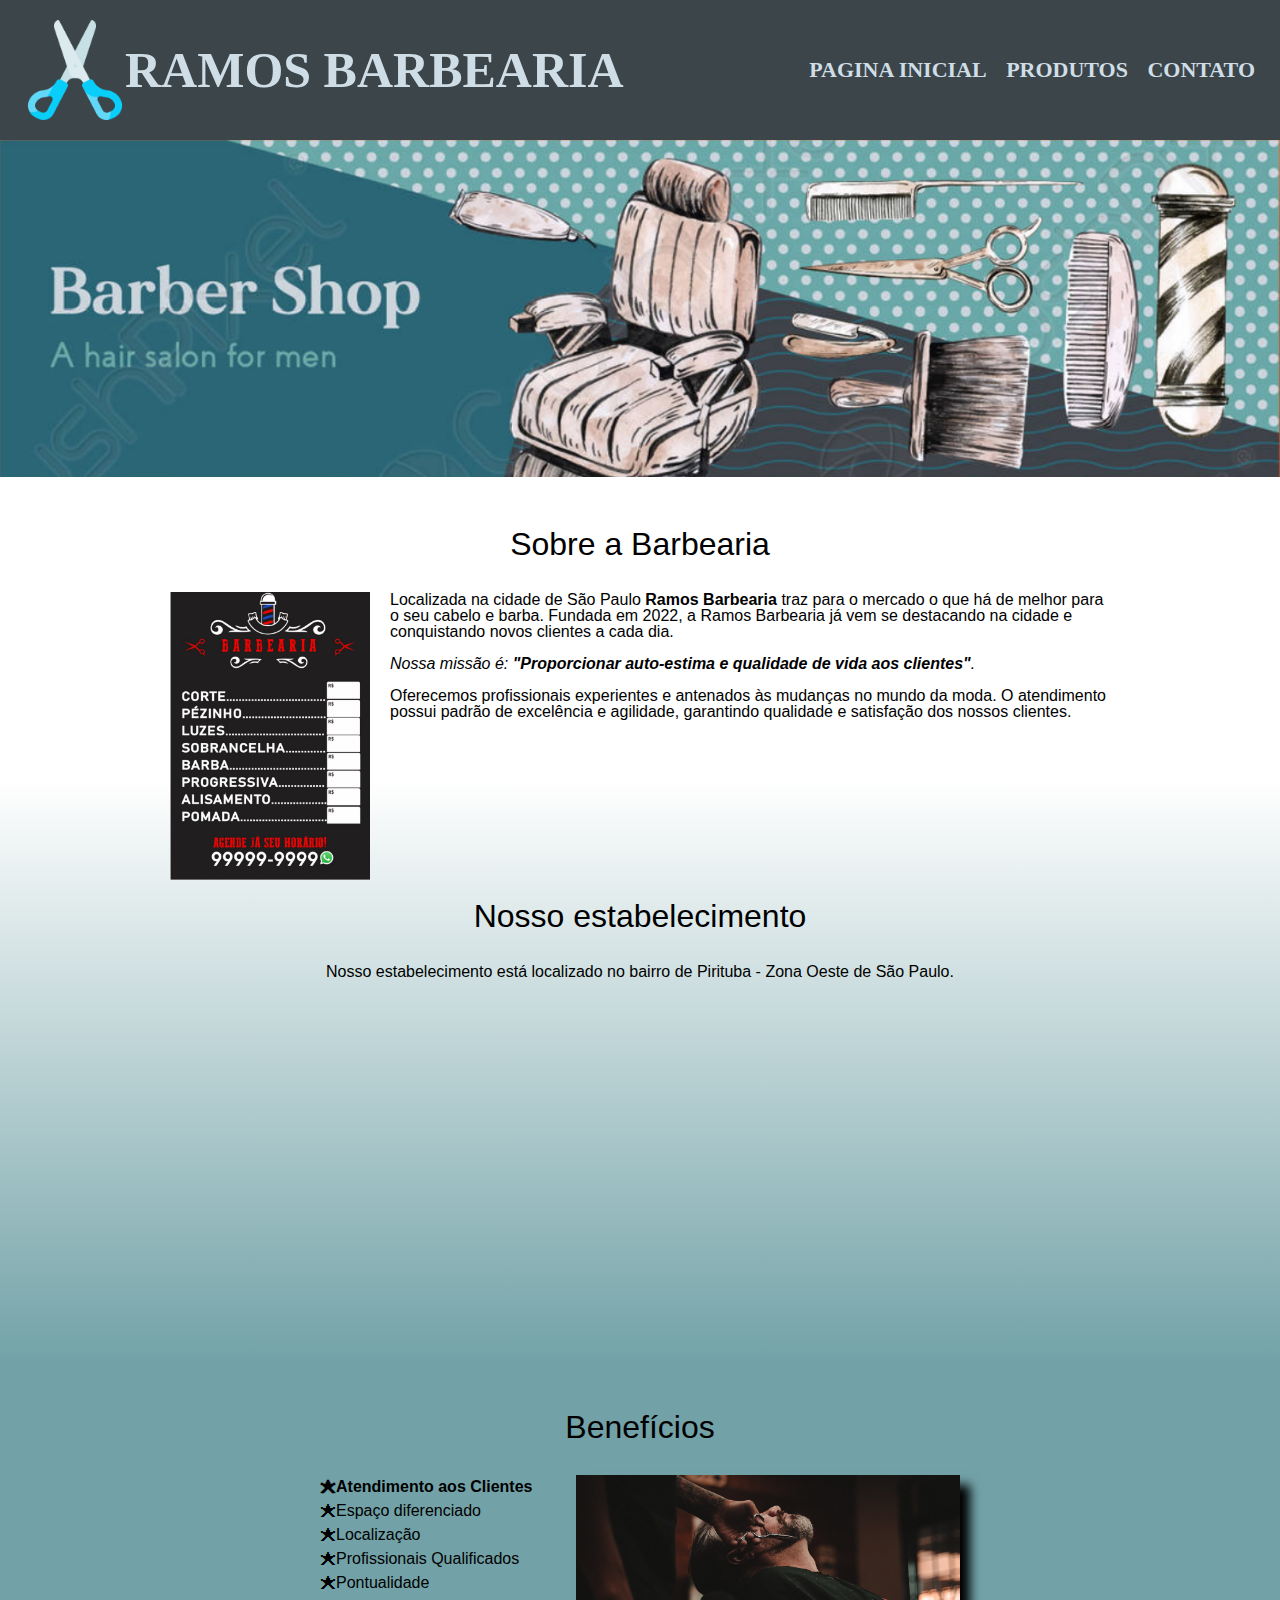
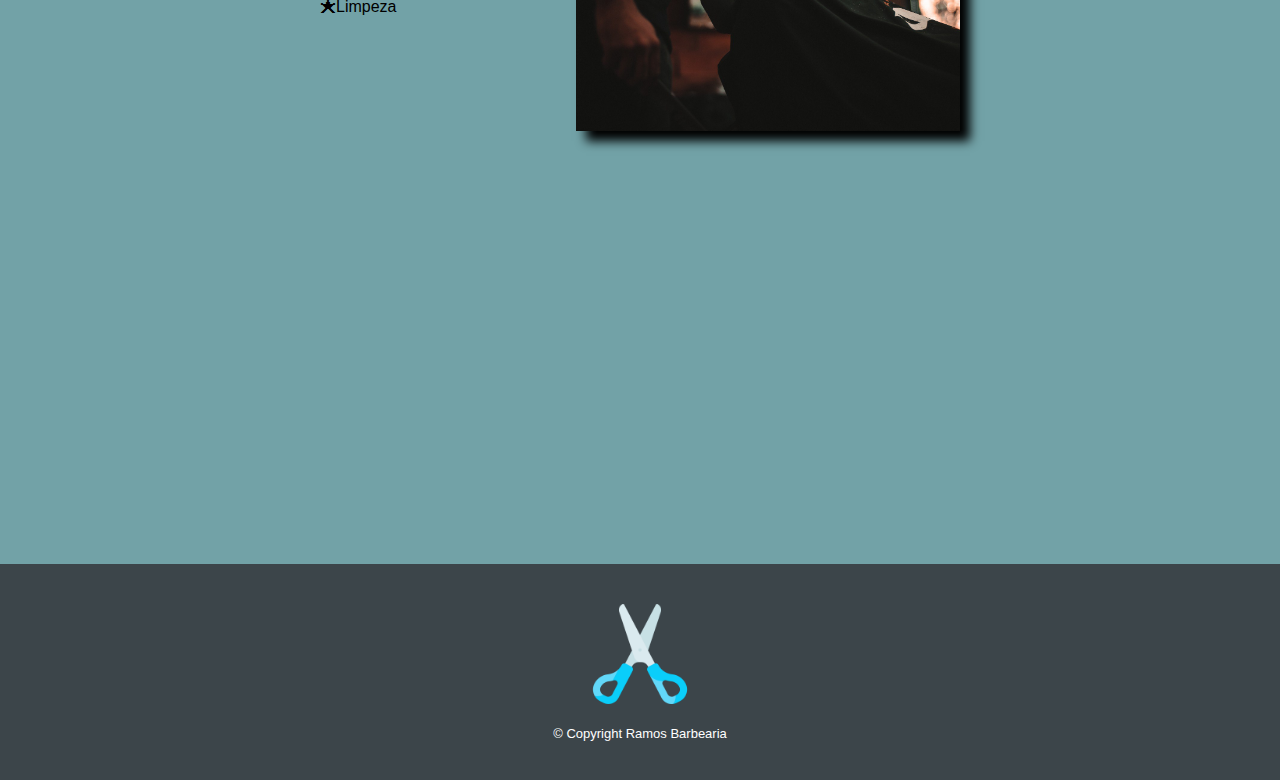
<file: index.html>
<!DOCTYPE html>
<html lang="pt-br">

<head>
	<meta charset="UTF-8">
	<meta name="viewport" content="width=device-width">
	<title>Ramos Barbearia</title>
	<link rel="stylesheet" href="reset.css">
	<link rel="stylesheet" href="style.css">
	<link rel="preconnect" href="https://fonts.googleapis.com">
</head>


<body>
	<header>
		<div class="caixa">
			<div class="icone">
				<img src="tesoura.png">
				<h1>Ramos Barbearia</h1>
			</div>
			<nav>
				<ul>
					<li><a href="index.html">PAGINA INICIAL</a></li>
					<li><a href="produtos.html">PRODUTOS</a></li>
					<li><a href="contato.html">CONTATO</a></li>
				</ul>
			</nav>
		</div>
	</header>
	<img class="banner" src="bannershop.png">
	<main>
		<section class="principal">
			<h2 class="titulo-principal">Sobre a Barbearia</h2>

			<img class="utensilios" src="cartaz.png" alt="Utensilios de barbeiro">

			<p>Localizada na cidade de São Paulo <strong>Ramos Barbearia</strong> traz para o mercado o que há de melhor
				para o seu
				cabelo e barba. Fundada em 2022, a Ramos Barbearia já vem se destacando na cidade e conquistando novos clientes a
				cada dia.</p>

			<p id="missao"><em>Nossa missão é: <strong>"Proporcionar auto-estima e qualidade de vida aos
						clientes"</strong>.</em></p>

			<p>Oferecemos profissionais experientes e antenados às mudanças no mundo da moda. O atendimento possui
				padrão de excelência
				e agilidade, garantindo qualidade e satisfação dos nossos clientes.</p>
		</section>

		<section class="mapa">
			<h3 class="titulo-principal">Nosso estabelecimento</h3>
			<p>Nosso estabelecimento está localizado no bairro de Pirituba - Zona Oeste de São Paulo.</p>

			<div class="mapa-conteudo">
				<iframe
					src="https://www.google.com/maps/embed?pb=!1m18!1m12!1m3!1d1829.6315774266434!2d-46.72458934174108!3d-23.48702913619004!2m3!1f0!2f0!3f0!3m2!1i1024!2i768!4f13.1!3m3!1m2!1s0x94cef91365db90a9%3A0xbaa68a9bdfeceb62!2sTv.%20Francisco%20Angelieri%2C%2056%20-%20Jardim%20Libano%2C%20S%C3%A3o%20Paulo%20-%20SP%2C%2005154-130!5e0!3m2!1sen!2sbr!4v1650215848408!5m2!1sen!2sbr"
					width="100%" height="300" style="border:0;" allowfullscreen="" loading="lazy"></iframe>
			</div>

		</section>




		<section class="beneficios">
			<h3 class="titulo-principal">Benefícios</h3>

			<div class="conteudo-beneficios">
				<ul class="lista-beneficios">
					<li class="itens">Atendimento aos Clientes</li>
					<li class="itens">Espaço diferenciado</li>
					<li class="itens">Localização</li>
					<li class="itens">Profissionais Qualificados</li>
					<li class="itens">Pontualidade</li>
					<li class="itens">Limpeza</li>
				</ul><img src="beneficios.jpg" class="imagem-beneficios">
			</div>



			<div class="video">
				<iframe width="100%" height="315" src="https://www.youtube.com/embed/4P5C-T6h8y0"
					title="YouTube video player" frameborder="0"
					allow="accelerometer; autoplay; clipboard-write; encrypted-media; gyroscope; picture-in-picture"
					allowfullscreen></iframe>
				<div>
		</section>
	</main>
	<footer>
		<img src="tesoura.png">
		<p class="copyright">&copy; Copyright Ramos Barbearia</p>
	</footer>
</body>


</html>
</file>
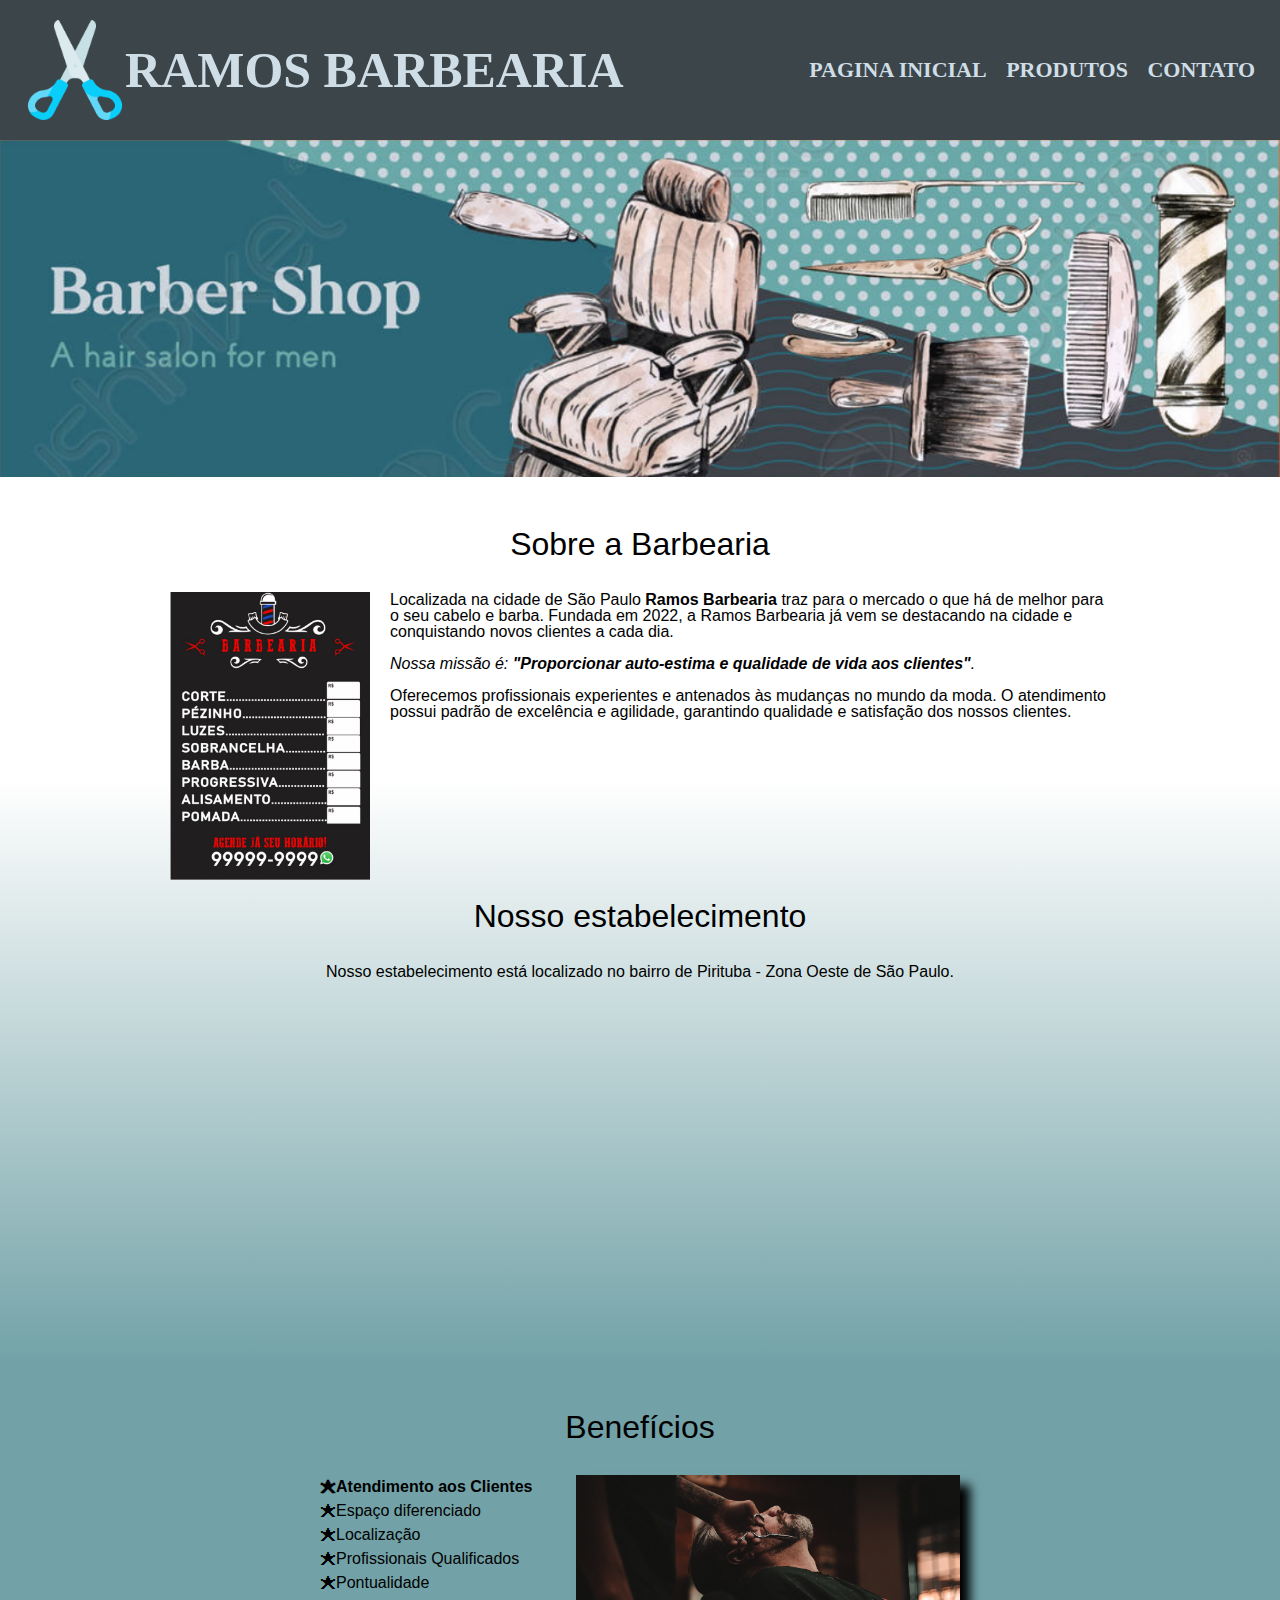
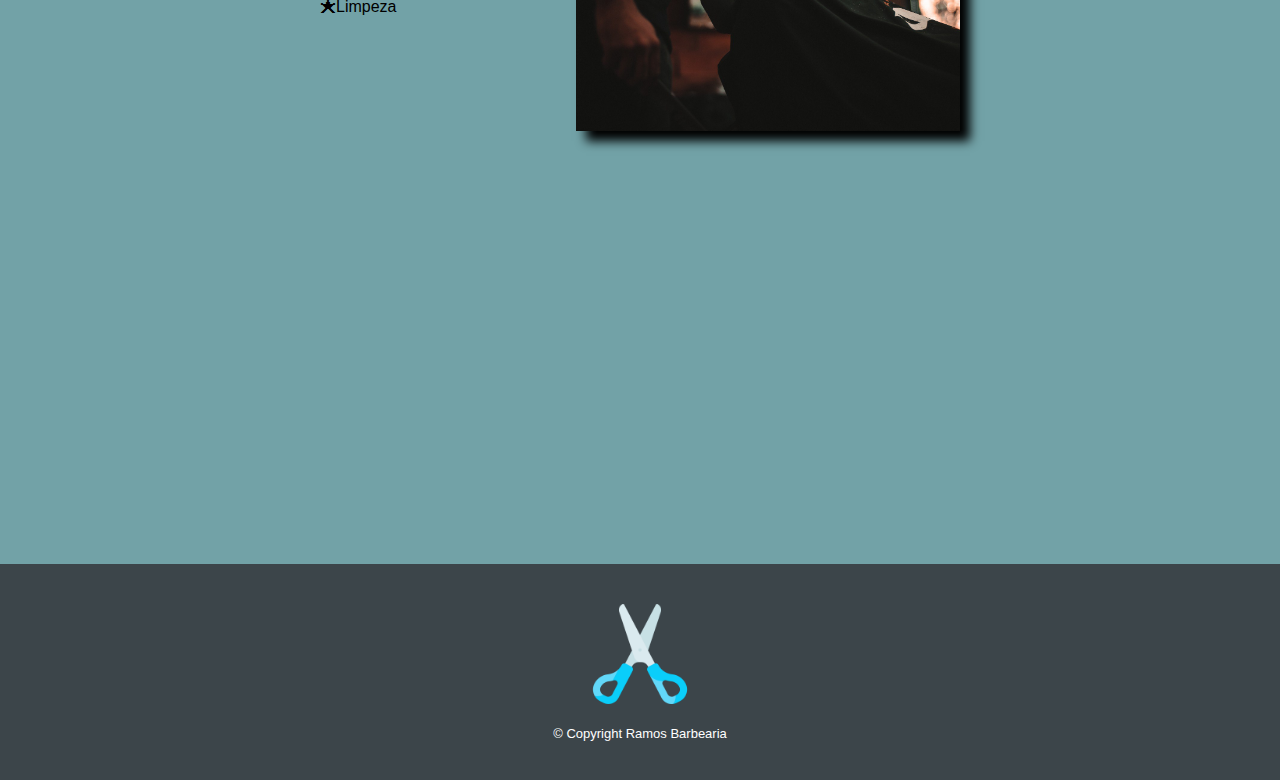
<file: pages/index.html>
<!DOCTYPE html>
<html lang="pt-br">

<head>
	<meta charset="UTF-8">
	<meta name="viewport" content="width=device-width">
	<title>Ramos Barbearia</title>
	<link rel="stylesheet" href="../styles/reset.css">
	<link rel="stylesheet" href="../styles/style.css">
	<link rel="preconnect" href="https://fonts.googleapis.com">
</head>


<body>
	<header>
		<div class="caixa">
			<div class="icone">
				<img src="../img/tesoura.png">
				<h1>Ramos Barbearia</h1>
			</div>
			<nav>
				<ul>
					<li><a href="index.html">PAGINA INICIAL</a></li>
					<li><a href="produtos.html">PRODUTOS</a></li>
					<li><a href="contato.html">CONTATO</a></li>
				</ul>
			</nav>
		</div>
	</header>
	<img class="banner" src="../img/bannershop.png">
	<main>
		<section class="principal">
			<h2 class="titulo-principal">Sobre a Barbearia</h2>

			<img class="utensilios" src="../img/cartaz.png" alt="Utensilios de barbeiro">

			<p>Localizada na cidade de São Paulo <strong>Ramos Barbearia</strong> traz para o mercado o que há de melhor
				para o seu
				cabelo e barba. Fundada em 2022, a Ramos Barbearia já vem se destacando na cidade e conquistando novos clientes a
				cada dia.</p>

			<p id="missao"><em>Nossa missão é: <strong>"Proporcionar auto-estima e qualidade de vida aos
						clientes"</strong>.</em></p>

			<p>Oferecemos profissionais experientes e antenados às mudanças no mundo da moda. O atendimento possui
				padrão de excelência
				e agilidade, garantindo qualidade e satisfação dos nossos clientes.</p>
		</section>

		<section class="mapa">
			<h3 class="titulo-principal">Nosso estabelecimento</h3>
			<p>Nosso estabelecimento está localizado no bairro de Pirituba - Zona Oeste de São Paulo.</p>

			<div class="mapa-conteudo">
				<iframe
					src="https://www.google.com/maps/embed?pb=!1m18!1m12!1m3!1d1829.6315774266434!2d-46.72458934174108!3d-23.48702913619004!2m3!1f0!2f0!3f0!3m2!1i1024!2i768!4f13.1!3m3!1m2!1s0x94cef91365db90a9%3A0xbaa68a9bdfeceb62!2sTv.%20Francisco%20Angelieri%2C%2056%20-%20Jardim%20Libano%2C%20S%C3%A3o%20Paulo%20-%20SP%2C%2005154-130!5e0!3m2!1sen!2sbr!4v1650215848408!5m2!1sen!2sbr"
					width="100%" height="300" style="border:0;" allowfullscreen="" loading="lazy"></iframe>
			</div>

		</section>




		<section class="beneficios">
			<h3 class="titulo-principal">Benefícios</h3>

			<div class="conteudo-beneficios">
				<ul class="lista-beneficios">
					<li class="itens">Atendimento aos Clientes</li>
					<li class="itens">Espaço diferenciado</li>
					<li class="itens">Localização</li>
					<li class="itens">Profissionais Qualificados</li>
					<li class="itens">Pontualidade</li>
					<li class="itens">Limpeza</li>
				</ul><img src="../img/beneficios.jpg" class="imagem-beneficios">
			</div>



			<div class="video">
				<iframe width="100%" height="315" src="https://www.youtube.com/embed/4P5C-T6h8y0"
					title="YouTube video player" frameborder="0"
					allow="accelerometer; autoplay; clipboard-write; encrypted-media; gyroscope; picture-in-picture"
					allowfullscreen></iframe>
				<div>
		</section>
	</main>
	<footer>
		<img src="../img/tesoura.png">
		<p class="copyright">&copy; Copyright Ramos Barbearia</p>
	</footer>
</body>


</html>
</file>
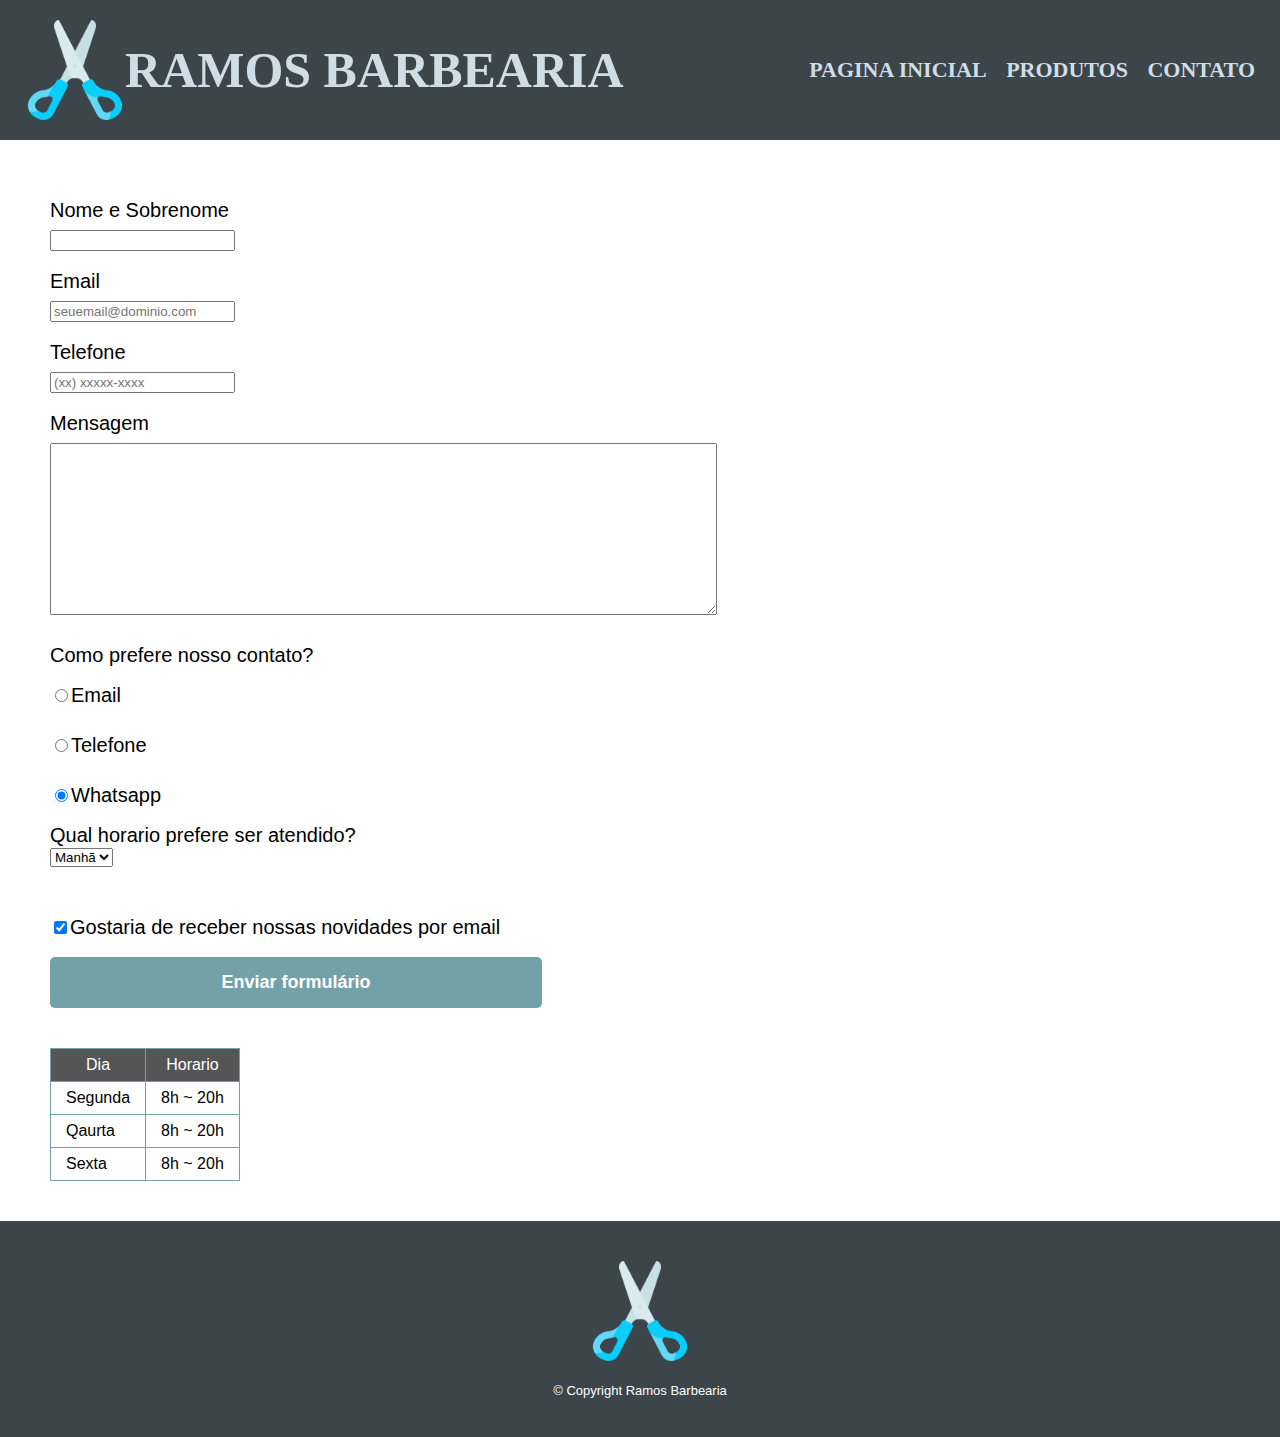
<file: contato.html>
<!DOCTYPE html>
<html lang="en">
<head>
    <meta charset="UTF-8">
    <meta http-equiv="X-UA-Compatible" content="IE=edge">
    <meta name="viewport" content="width=device-width, initial-scale=1.0">
    <title>contato</title>
    <link rel="stylesheet" href="reset.css">
    <link rel="stylesheet" href="style.css">
</head>
<body>
    <header>
        <div class="caixa">
            <div class="icone">
                <img src="tesoura.png">
                <h1>Ramos Barbearia</h1>
            </div>
            <nav>
                <ul>
                    <li><a href="index.html">PAGINA INICIAL</a></li>
                    <li><a href="produtos.html">PRODUTOS</a></li>
                    <li><a href="contato.html">CONTATO</a></li>
                </ul>
            </nav>
        </div>
    </header>
    <main>
        
        <form>  
            <label for="nomesobrenome">Nome e Sobrenome</label>
            <input type="text" id="nomesobrenome" class="input.padrao" required >

            <label for="email">Email</label>
            <input type="email" id="email" class="input.padrao" required placeholder="seuemail@dominio.com">

            <label for="telefone">Telefone</label>
            <input type="tel" id="telefone" class="input.padrao" required placeholder="(xx) xxxxx-xxxx">

            <label for="mensagem">Mensagem</label>
            <textarea cols="70" rows="10" id="mensagem" class="input-padrao" required></textarea> 

            <fieldset>
                    <legend>Como prefere nosso contato?</p>
                <label for="radio-email"><input type="radio" name="contato" value="email" id="radio-email">Email</label>
                
                <label for="radio-telefone">  <input type="radio" name="contato" value="telefone" id="radio-telefone">Telefone</label>

                <label for="radio-whatsapp"> <input type="radio" name="contato" value="whatsapp" id="radio-whatsapp" checked>Whatsapp</label>
               
            </fieldset>

            <fieldset>
                <legend>Qual horario prefere ser atendido?</p>
                <select>
                    <option>Manhã</option>
                    <option>Tarde</option>
                    <option>Noite</option>
                </select>
            </fieldset>

            <label class="checkbox"><input type="checkbox" checked>Gostaria de receber nossas novidades por email</label>

            <input type="submit" value="Enviar formulário" class="enviar">
        </form>

        <table class="tabela">
            <thead>
                <tr>
                    <th>Dia</th>
                    <th>Horario</th>
                </tr>
            </thead>
            <tbody>
                <tr>
                    <td>Segunda</td>
                    <td>8h ~ 20h</td>
                </tr>
                <tr>
                    <td>Qaurta</td>
                    <td>8h ~ 20h</td>
                </tr>
                <tr>
                    <td>Sexta</td>
                    <td>8h ~ 20h</td>
                </tr>
            </tbody>
        </table>
    </main>
<footer>
        <img src="tesoura.png" alt="Logo Ramos Barbearia">
        <p class="copyright">&copy; Copyright Ramos Barbearia</p>
</footer>  
</body>
</html>
</file>
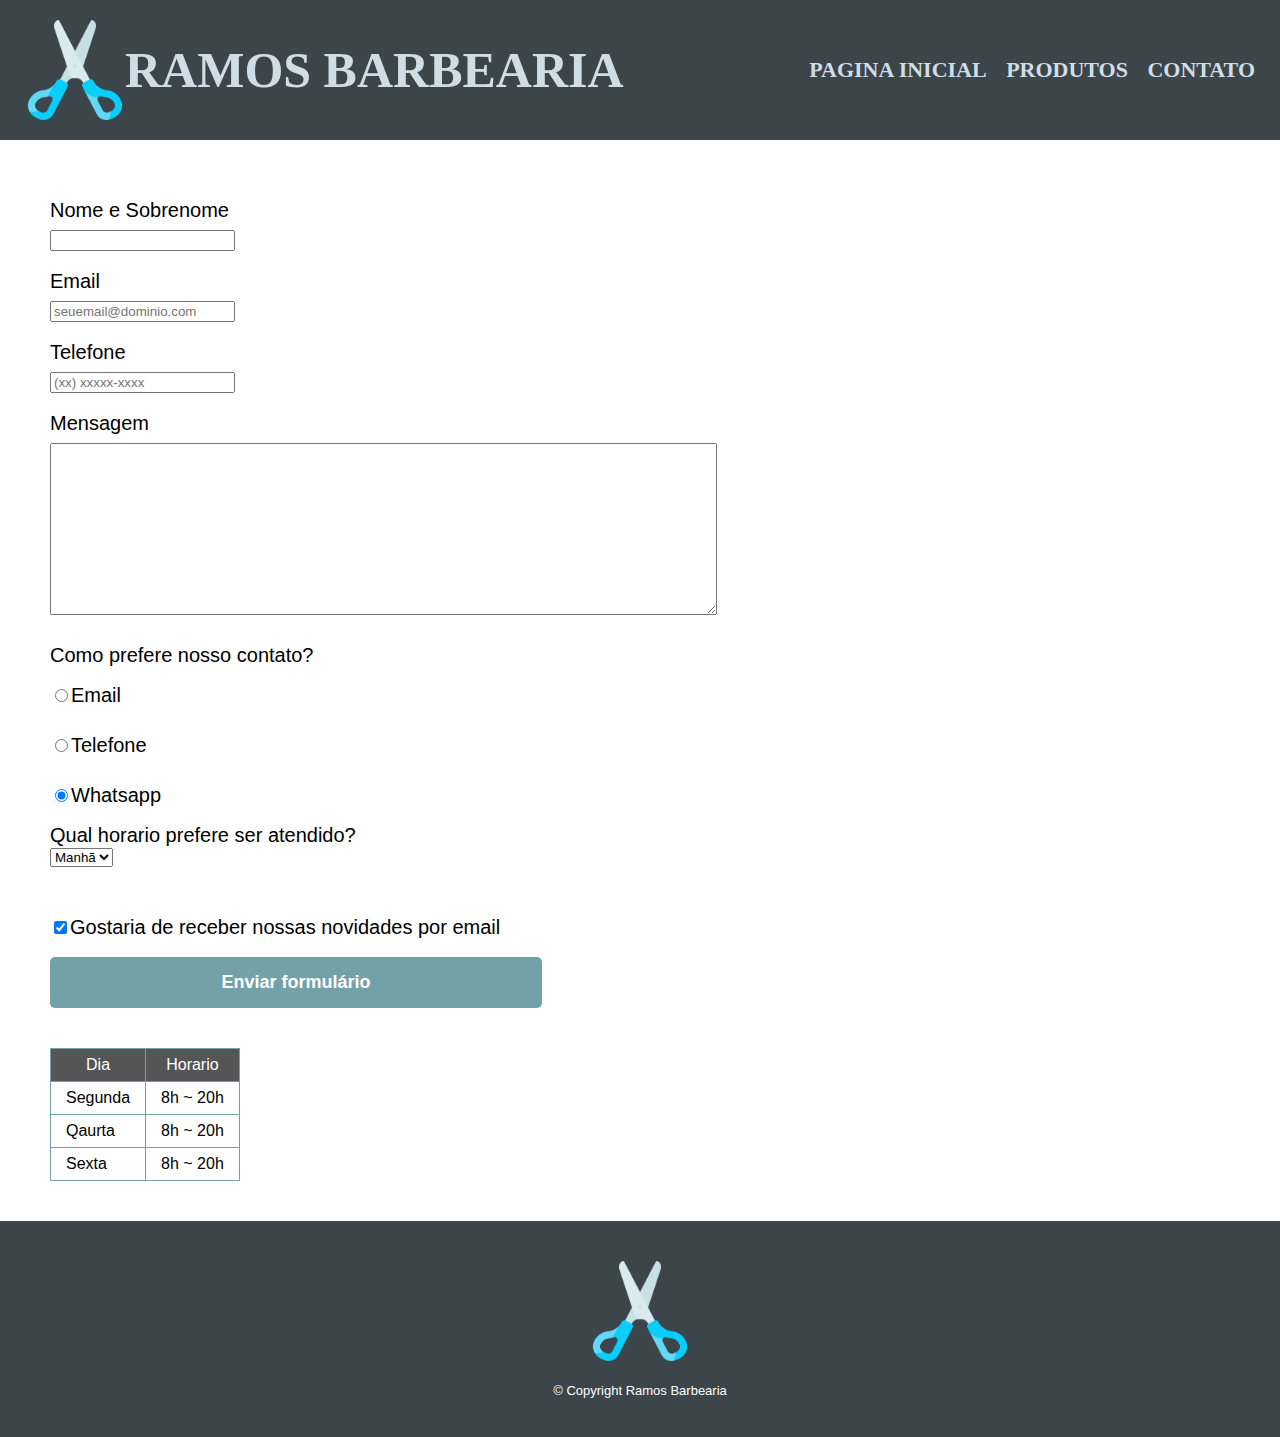
<file: pages/contato.html>
<!DOCTYPE html>
<html lang="en">
<head>
    <meta charset="UTF-8">
    <meta http-equiv="X-UA-Compatible" content="IE=edge">
    <meta name="viewport" content="width=device-width, initial-scale=1.0">
    <title>contato</title>
    <link rel="stylesheet" href="../styles/reset.css">
    <link rel="stylesheet" href="../styles/style.css">
</head>
<body>
    <header>
        <div class="caixa">
            <div class="icone">
                <img src="../img/tesoura.png">
                <h1>Ramos Barbearia</h1>
            </div>
            <nav>
                <ul>
                    <li><a href="index.html">PAGINA INICIAL</a></li>
                    <li><a href="produtos.html">PRODUTOS</a></li>
                    <li><a href="contato.html">CONTATO</a></li>
                </ul>
            </nav>
        </div>
    </header>
    <main>
        
        <form>  
            <label for="nomesobrenome">Nome e Sobrenome</label>
            <input type="text" id="nomesobrenome" class="input.padrao" required >

            <label for="email">Email</label>
            <input type="email" id="email" class="input.padrao" required placeholder="seuemail@dominio.com">

            <label for="telefone">Telefone</label>
            <input type="tel" id="telefone" class="input.padrao" required placeholder="(xx) xxxxx-xxxx">

            <label for="mensagem">Mensagem</label>
            <textarea cols="70" rows="10" id="mensagem" class="input-padrao" required></textarea> 

            <fieldset>
                    <legend>Como prefere nosso contato?</p>
                <label for="radio-email"><input type="radio" name="contato" value="email" id="radio-email">Email</label>
                
                <label for="radio-telefone">  <input type="radio" name="contato" value="telefone" id="radio-telefone">Telefone</label>

                <label for="radio-whatsapp"> <input type="radio" name="contato" value="whatsapp" id="radio-whatsapp" checked>Whatsapp</label>
               
            </fieldset>

            <fieldset>
                <legend>Qual horario prefere ser atendido?</p>
                <select>
                    <option>Manhã</option>
                    <option>Tarde</option>
                    <option>Noite</option>
                </select>
            </fieldset>

            <label class="checkbox"><input type="checkbox" checked>Gostaria de receber nossas novidades por email</label>

            <input type="submit" value="Enviar formulário" class="enviar">
        </form>

        <table class="tabela">
            <thead>
                <tr>
                    <th>Dia</th>
                    <th>Horario</th>
                </tr>
            </thead>
            <tbody>
                <tr>
                    <td>Segunda</td>
                    <td>8h ~ 20h</td>
                </tr>
                <tr>
                    <td>Qaurta</td>
                    <td>8h ~ 20h</td>
                </tr>
                <tr>
                    <td>Sexta</td>
                    <td>8h ~ 20h</td>
                </tr>
            </tbody>
        </table>
    </main>
<footer>
        <img src="../img/tesoura.png" alt="Logo Ramos Barbearia">
        <p class="copyright">&copy; Copyright Ramos Barbearia</p>
</footer>  
</body>
</html>
</file>
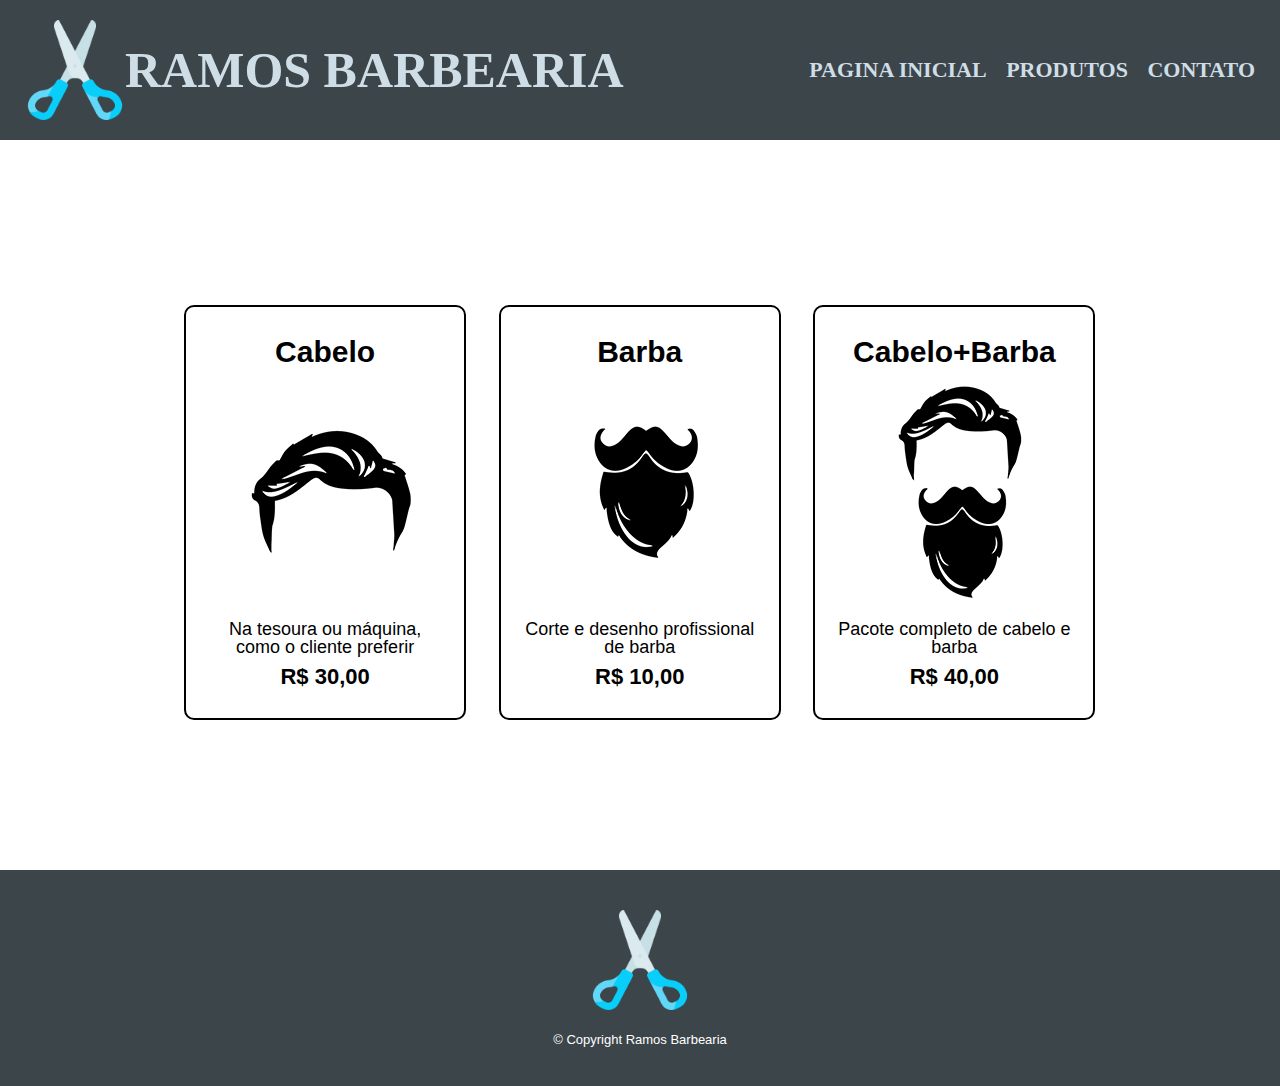
<file: pages/produtos.html>
<!DOCTYPE html>
<html lang="en">
    <head>
        <meta charset="UTF-8">
        <meta http-equiv="X-UA-Compatible" content="IE=edge">
        <meta name="viewport" content="width=device-width, initial-scale=1.0">
        <title>produtos - Ramos Barbearia</title>
        
        <link rel="stylesheet" href="../styles/reset.css">
        <link rel="stylesheet" href="../styles/style.css">
 
    </head>
            <body>
                <header>
                    <div class="caixa">
                        <div class="icone">
                            <img src="../img/tesoura.png">
                            <h1>Ramos Barbearia</h1>
                        </div>
                        <nav>
                            <ul>
                                <li><a href="index.html">PAGINA INICIAL</a></li>
                                <li><a href="produtos.html">PRODUTOS</a></li>
                                <li><a href="contato.html">CONTATO</a></li>
                            </ul>
                        </nav>
                    </div>
                </header>
                <main>
                    <ul class="produtos">
                        <li>
                            <h2>Cabelo</h2>
                            <img src="../img/cabelo.jpg"> 
                            <p class="produto-descricao"> Na tesoura ou máquina, como o cliente preferir</p>
                            <p class="produto-preco">R$ 30,00</p>
                        </li>
                        <li>
                            <h2>Barba</h2>
                            <img src="../img/barba.jpg">
                            <p class="produto-descricao">Corte e desenho profissional de barba</p>
                            <p class="produto-preco">R$ 10,00</p>
                        </li>

                        <li>
                            <h2>Cabelo+Barba</h2>
                            <img src="../img/cabelo+barba.jpg">
                            <p class="produto-descricao">Pacote completo de cabelo e barba</p>
                            <p class="produto-preco">R$ 40,00</p>
                        </li>
                    </ul>
                </main>   
                <footer>
                        <img src="../img/tesoura.png">
                        <p class="copyright">&copy; Copyright Ramos Barbearia</p>
                </footer>  
            </body>
</html>
</file>
<file: style.css>
form {
	padding-left: 50px;
}
.tabela {
	margin-left: 50px;
}

body {
	font-family: 'Montserrat', sans-serif;
}

header {
	background: #3C454A;
	width: 100%;
}
.caixa {
	display: flex;
	justify-content: space-between;
	align-items: center;
	padding: 20px 25px 20px 25px;
}

.caixa img, footer img {
	width: 100px;
} 
.icone {
	display: flex;
	align-items: center;
}

.icone h1 {
	color: #CFDEE6;
	font-size: 50px;
	text-transform: uppercase;
	font-weight: bold;
	font-family:Georgia, 'Times New Roman', Times, serif;
}


nav li {
	display: inline;
	margin: 0 0 0 15px;
}

nav a {
	text-transform: uppercase;
	color: #CFDEE6;
	font-weight: bold;
	font-size: 22px;
	text-decoration: none;
	font-family:Georgia, 'Times New Roman', Times, serif;
}
nav a:hover {
	color:#72A2A7;
	text-decoration: underline;
}
.produtos li:hover {
	border-color: #C78C19;
	cursor: pointer;	
}
.produtos li:active {
	border-color: #088C19;
}

.produtos {
	width: 940px;
	margin: 0 auto;
	padding: 150px 0;
	margin-top: 15px;
}

.produtos li {
	display: inline-block;
	text-align: center;
	width: 30%;
	vertical-align: top;
	margin: 0 1.5%;
	padding: 30px 20px;
	box-sizing: border-box;
	border: 2px solid #000000;
	border-radius: 10px;
}

.produtos h2 {
	font-size: 30px;
	font-weight: bold;
}
.produto-preco {
	font-size: 22px;
	font-weight: bold;
	margin-top: 10px;
}

.produto-descricao { 
	font-size: 18px;
}
footer {
	text-align: center;
	background: #3C454A;
	padding: 40px 0;
}

.copyright 	{
	color: #ffffff;
	font-size: 13px;
	margin: 20px 0 0;
}

form {
	margin: 40px 0;
}

form label{
	padding-top: 20px;
}

form label, form legend{
	display: block;
	font-size: 20px;
	margin: 0 0 10px;
}


.input-padrao{
	display: block;
	margin: 0 0 30px;
	padding: 10px 25px;
	width: 50%;
}

.checkbox {
	margin: 20px 0;
}
.enviar {
	width: 40%;
	padding: 15px 0;
	background: #72A2A7;
	color: white;
	font-weight: bold;
	font-size: 18px;
	border: none;
	border-radius: 5px;
	transition: 1s all;
	cursor: pointer;
}
.enviar:hover {
	background: #3C454A;
	
}
table {
	margin: 20px 0 40px;
}
thead {
	background: #555555;
	color: white;
	font-size: bold;
} 
 td, th {
	border: 1px solid #72A2A7;
	padding: 8px 15px;
} 

.banner {
	width: 100%;
}

.titulo-principal {
text-align: center;
font-size: 2em;
margin: 0 0 1em;
clear: left;
}

.principal {
padding: 3em 0;
/* background: #FEFEFE; */
width: 940px;
margin: 0 auto;
}

.principal p {
	margin: 0 0 1em;
}

.principal strong {
	font-weight: bold;
}

.principal em {
	font-style: italic;
}

.utensilios {
	width: 200px;
	float: left;
	margin: 0 20px 20px 0;
}
.mapa {
	padding: 3em 0;
	background: linear-gradient(#FEFEFE, #72A2A7);
	}

.mapa-conteudo {
	width: 940px;
	margin: 0 auto;
}


.mapa p {
	margin: 0 0 2em;
	text-align: center;
	}

.beneficios {
	padding: 3em 0;
	background: #72A2A7;
}

.conteudo-beneficios {
	width: 640px;
	margin: 0 auto;
}

.lista-beneficios {
	width: 40%;
	display: inline-block;
	vertical-align: top;
}

.itens {
	line-height: 1.5;
}

.itens:first-child {
	font-weight: bold;
}
.itens:before {
	content: "🟊";
}

.imagem-beneficios {
	width: 60%;
	opacity: 1;
	transition: 400ms;
	box-shadow: 10px 10px 10px 0 #000000;
}
.imagem-beneficios:hover {
	opacity: 0.3;
}


.video {
	width: 560px;
	margin: 2em auto;
}

@media screen and (max-width: 480px) {
	.caixa, .principal, .conteudo-beneficios,.mapa-conteudo,.video {
		width: auto;
	}
	h1 {
		text-align: center;
	}
	nav {
		position: static;
	}
	.lista-beneficios, .imagem-beneficios {
		width: 100%;
	}
}
</file>
<file: styles/style.css>
form {
	padding-left: 50px;
}
.tabela {
	margin-left: 50px;
}

body {
	font-family: 'Montserrat', sans-serif;
}

header {
	background: #3C454A;
	width: 100%;
}
.caixa {
	display: flex;
	justify-content: space-between;
	align-items: center;
	padding: 20px 25px 20px 25px;
}

.caixa img, footer img {
	width: 100px;
} 
.icone {
	display: flex;
	align-items: center;
}

.icone h1 {
	color: #CFDEE6;
	font-size: 50px;
	text-transform: uppercase;
	font-weight: bold;
	font-family:Georgia, 'Times New Roman', Times, serif;
}


nav li {
	display: inline;
	margin: 0 0 0 15px;
}

nav a {
	text-transform: uppercase;
	color: #CFDEE6;
	font-weight: bold;
	font-size: 22px;
	text-decoration: none;
	font-family:Georgia, 'Times New Roman', Times, serif;
}
nav a:hover {
	color:#72A2A7;
	text-decoration: underline;
}
.produtos li:hover {
	border-color: #C78C19;
	cursor: pointer;	
}
.produtos li:active {
	border-color: #088C19;
}

.produtos {
	width: 940px;
	margin: 0 auto;
	padding: 150px 0;
	margin-top: 15px;
}

.produtos li {
	display: inline-block;
	text-align: center;
	width: 30%;
	vertical-align: top;
	margin: 0 1.5%;
	padding: 30px 20px;
	box-sizing: border-box;
	border: 2px solid #000000;
	border-radius: 10px;
}

.produtos h2 {
	font-size: 30px;
	font-weight: bold;
}
.produto-preco {
	font-size: 22px;
	font-weight: bold;
	margin-top: 10px;
}

.produto-descricao { 
	font-size: 18px;
}
footer {
	text-align: center;
	background: #3C454A;
	padding: 40px 0;
}

.copyright 	{
	color: #ffffff;
	font-size: 13px;
	margin: 20px 0 0;
}

form {
	margin: 40px 0;
}

form label{
	padding-top: 20px;
}

form label, form legend{
	display: block;
	font-size: 20px;
	margin: 0 0 10px;
}


.input-padrao{
	display: block;
	margin: 0 0 30px;
	padding: 10px 25px;
	width: 50%;
}

.checkbox {
	margin: 20px 0;
}
.enviar {
	width: 40%;
	padding: 15px 0;
	background: #72A2A7;
	color: white;
	font-weight: bold;
	font-size: 18px;
	border: none;
	border-radius: 5px;
	transition: 1s all;
	cursor: pointer;
}
.enviar:hover {
	background: #3C454A;
	
}
table {
	margin: 20px 0 40px;
}
thead {
	background: #555555;
	color: white;
	font-size: bold;
} 
 td, th {
	border: 1px solid #72A2A7;
	padding: 8px 15px;
} 

.banner {
	width: 100%;
}

.titulo-principal {
text-align: center;
font-size: 2em;
margin: 0 0 1em;
clear: left;
}

.principal {
padding: 3em 0;
/* background: #FEFEFE; */
width: 940px;
margin: 0 auto;
}

.principal p {
	margin: 0 0 1em;
}

.principal strong {
	font-weight: bold;
}

.principal em {
	font-style: italic;
}

.utensilios {
	width: 200px;
	float: left;
	margin: 0 20px 20px 0;
}
.mapa {
	padding: 3em 0;
	background: linear-gradient(#FEFEFE, #72A2A7);
	}

.mapa-conteudo {
	width: 940px;
	margin: 0 auto;
}


.mapa p {
	margin: 0 0 2em;
	text-align: center;
	}

.beneficios {
	padding: 3em 0;
	background: #72A2A7;
}

.conteudo-beneficios {
	width: 640px;
	margin: 0 auto;
}

.lista-beneficios {
	width: 40%;
	display: inline-block;
	vertical-align: top;
}

.itens {
	line-height: 1.5;
}

.itens:first-child {
	font-weight: bold;
}
.itens:before {
	content: "🟊";
}

.imagem-beneficios {
	width: 60%;
	opacity: 1;
	transition: 400ms;
	box-shadow: 10px 10px 10px 0 #000000;
}
.imagem-beneficios:hover {
	opacity: 0.3;
}


.video {
	width: 560px;
	margin: 2em auto;
}

@media screen and (max-width: 480px) {
	.caixa, .principal, .conteudo-beneficios,.mapa-conteudo,.video {
		width: auto;
	}
	h1 {
		text-align: center;
	}
	nav {
		position: static;
	}
	.lista-beneficios, .imagem-beneficios {
		width: 100%;
	}
}
</file>
